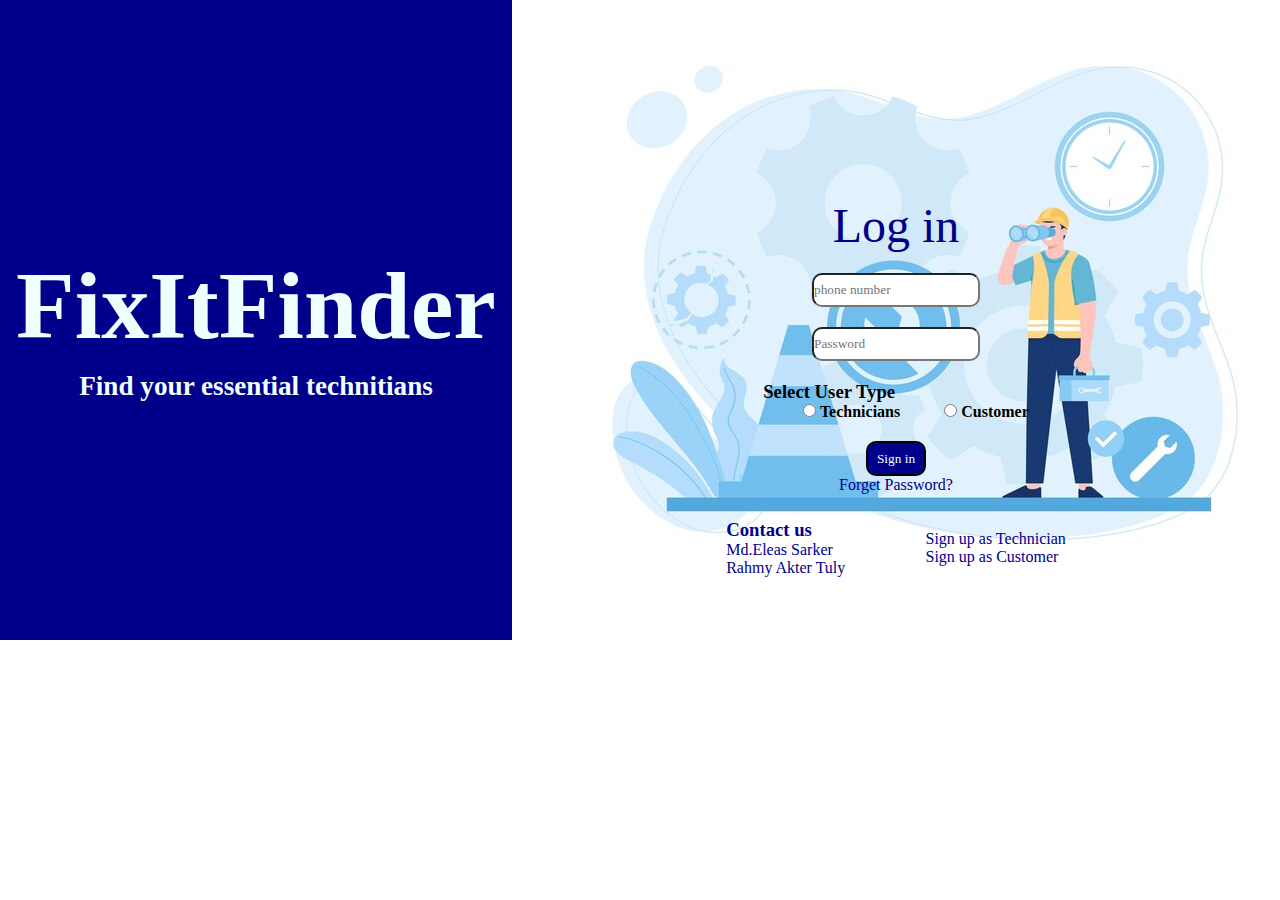
<file: index.html>
<!DOCTYPE html>
<html lang="en">
<head>
    <meta charset="UTF-8">
    <meta name="viewport" content="width=device-width, initial-scale=1.0">
    <link rel="stylesheet" href="frontpage.css">
    <title>Document</title>
</head>
<body>
    <div class="frontpage">
        <div class="titlesection">
           <div class="title">
            FixItFinder
           </div>
           <div class="titlemsg">
            Find your essential technitians
           </div>
        </div>
        <div class="loginsection">
            <div class="logintext">
                Log in
            </div>
            <div class="inputbox">
                <input type="text" class="input-field" placeholder="phone number" autocomplete="off" required>
            </div>
            <div class="inputbox">
                <input type="password" class="input-field" placeholder="Password" autocomplete="off" required>
            </div>
            <div class="usertype">
                <h3>Select User Type</h3>
                <input type="radio" name="type" id="rad1" value="Technician">
                Technicians
                <input type="radio" name="type" id="rad2" value="Customer">
                Customer
            </div>
            <div class="loginbtn">
                <button type="button" class="btn1">Sign in</button>
            </div>
            <div class="forgetpass">
                <a href="#">Forget Password?</a></div>
            <div class="contactsignup">
                <div class="contact">
                    <h3>Contact us</h3>
                    <ul><a href="mailto:eleassarkerre@gmail.com">Md.Eleas Sarker</a></ul>
                    <ul><a href="mailto:tulyrahmy@gmail.com">Rahmy Akter Tuly</a></ul>
                </div>
                <div class="signup">
                   <ul><a href="SignUpasTechnicians.html">Sign up as Technician</a></ul>
                   <ul><a href="SignupasCustomer.html">Sign up as Customer</a></ul>
                </div>
            </div>
        </div>
    </div>
</body>
</html>
</file>
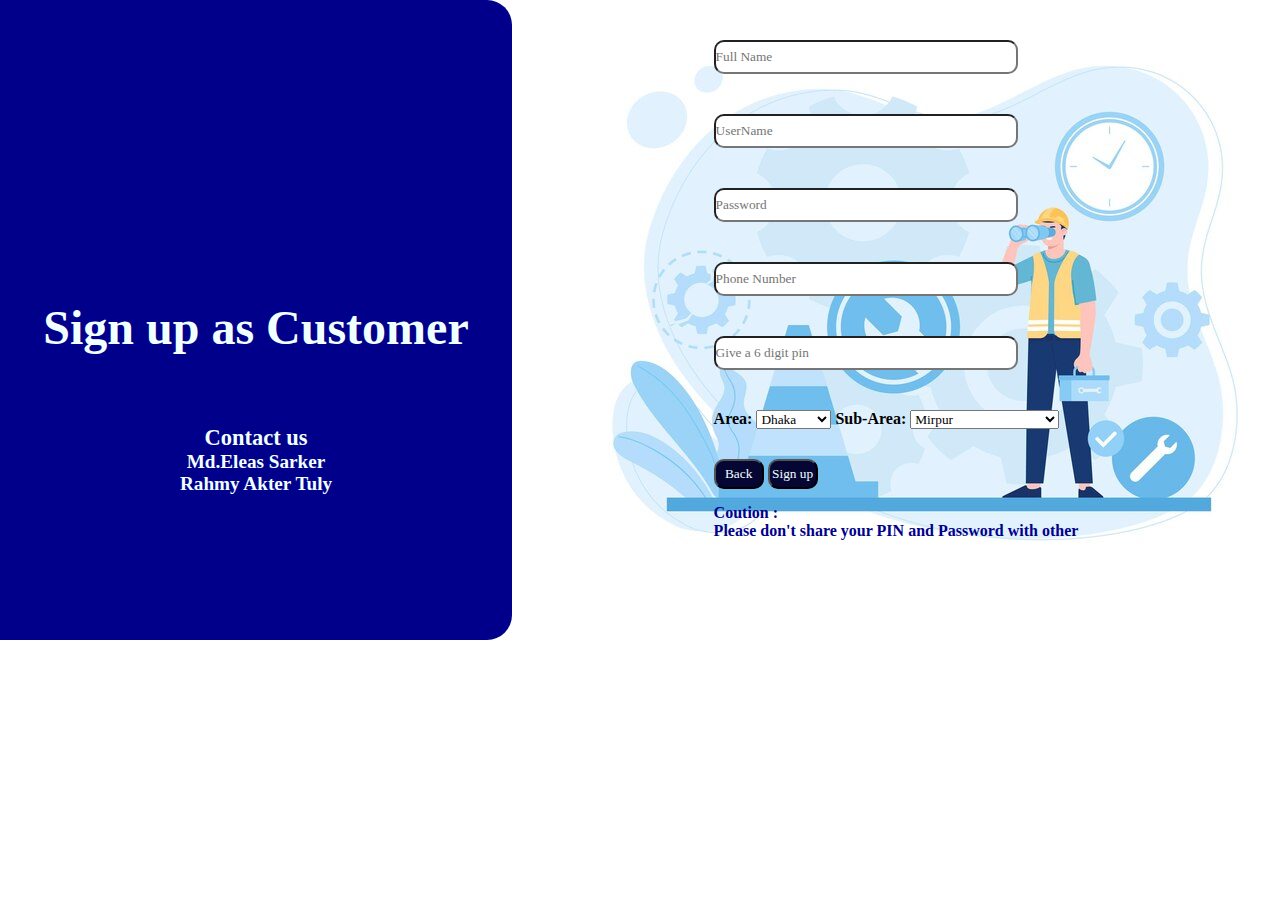
<file: SignupasCustomer.html>
<!DOCTYPE html>
<html lang="en">
<head>
    <meta charset="UTF-8">
    <meta name="viewport" content="width=device-width, initial-scale=1.0">
    <title>Document</title>
    <link rel="stylesheet" href="SignUpasTechnicians.css">
    <link rel="stylesheet" href="https://cdnjs.cloudflare.com/ajax/libs/font-awesome/6.5.1/css/all.min.css" integrity="sha512-DTOQO9RWCH3ppGqcWaEA1BIZOC6xxalwEsw9c2QQeAIftl+Vegovlnee1c9QX4TctnWMn13TZye+giMm8e2LwA==" crossorigin="anonymous" referrerpolicy="no-referrer" />
</head>
<body>
    <div class="signupcustomerform">
         <div class="signupcustomertext">
            Sign up as Customer
            <div class="contact">
                <h3>Contact us<i class="fa-solid fa-envelope"></i></h3>
                <ul><a href="mailto:eleassarkerre@gmail.com">Md.Eleas Sarker</a></ul>
                <ul><a href="mailto:tulyrahmy@gmail.com">Rahmy Akter Tuly</a></ul>
            </div>
         </div>
         <div class="custoersignupform">
            <div class="signuppbox">
                <div class="infobox" id="fullname">
                    <input type="text" class="info-field" placeholder="Full Name" required>
                </div>
                <div class="infobox" id="username">
                    <input type="text" class="info-field" placeholder="UserName" required>
                </div>
                <div class="infobox" id="password">
                    <input type="password" class="info-field" placeholder="Password" required>
                </div>
                <div class="infobox" id="phonenumber">
                    <input type="text" class="info-field" placeholder="Phone Number" required>
                </div>
                <div class="infobox" id="pin">
                    <input type="text" class="info-field" placeholder="Give a 6 digit pin" required>
                </div>
                <div class="selctareasubarea">
                    Area:
                    <select id="mainArea">
                        <option value="Dhaka">Dhaka</option>
                        <option value="Narsingdi">Narsingdi</option>
                        <option value="Gazipur">Gazipur</option>
                    </select>
                    Sub-Area:
                    <select id="subArea">
                    </select>
                </div>
                <div class="buttons" id="customer">
                    <button type="button" id="back" onclick="goToPage()">Back</button>
                    <button type="button" id="signup">Sign up</button>
                </div>
                <div class="coutionmsg">
                   
                    <h4>Coution  <i class="fa-solid fa-triangle-exclamation"></i>:</h4>
                    Please don't share your PIN and Password with other
                </div>
            </div>
         </div>
    </div>
    <script src="SignUpasTechnicians.js"></script>
</body>
</html>
</file>
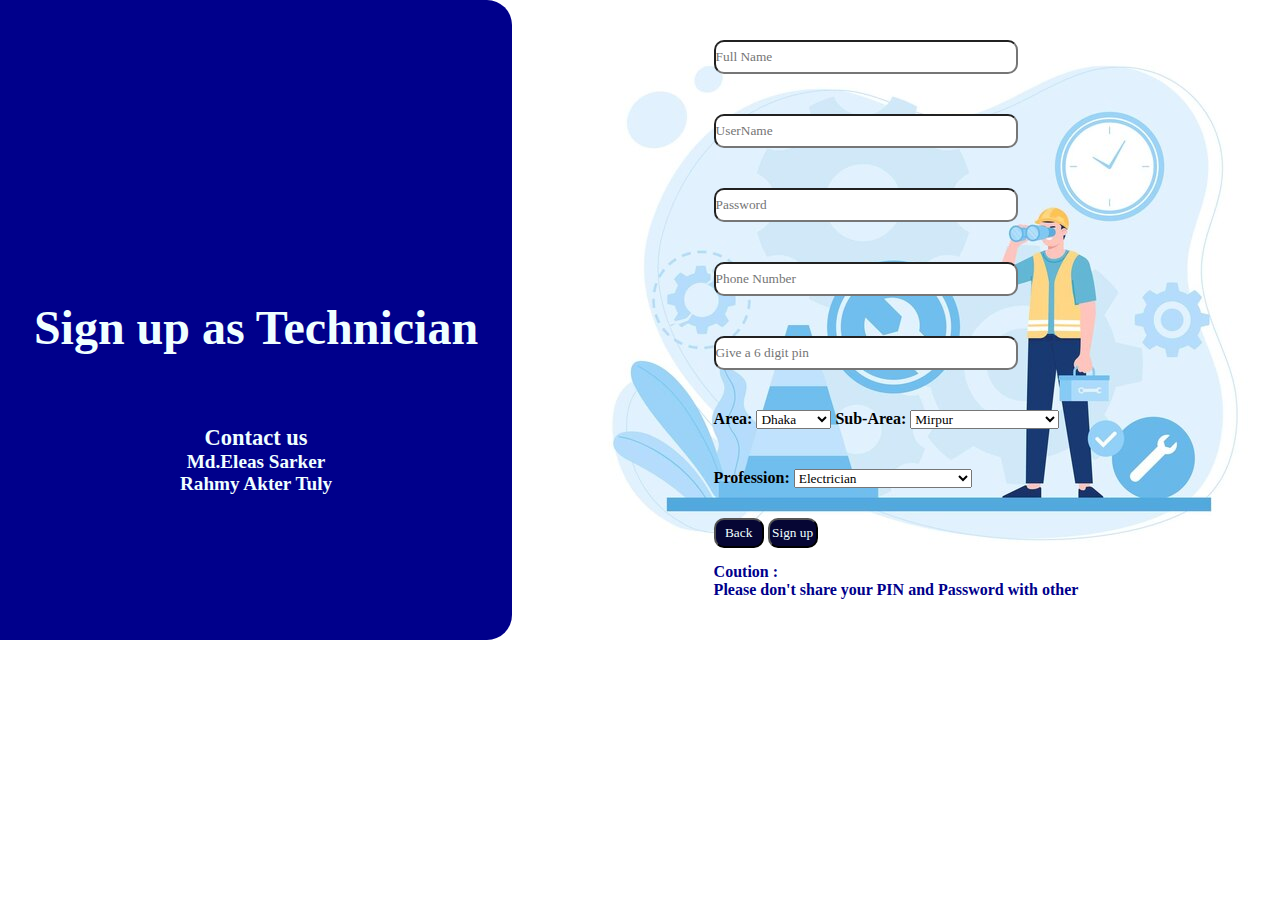
<file: SignUpasTechnicians.html>
<!DOCTYPE html>
<html lang="en">
<head>
    <meta charset="UTF-8">
    <meta name="viewport" content="width=device-width, initial-scale=1.0">
    <title>Document</title>
    <link rel="stylesheet" href="SignUpasTechnicians.css">
    <link rel="stylesheet" href="https://cdnjs.cloudflare.com/ajax/libs/font-awesome/6.5.1/css/all.min.css" integrity="sha512-DTOQO9RWCH3ppGqcWaEA1BIZOC6xxalwEsw9c2QQeAIftl+Vegovlnee1c9QX4TctnWMn13TZye+giMm8e2LwA==" crossorigin="anonymous" referrerpolicy="no-referrer" />
</head>
<body>
    <div class="signupcustomerform">
         <div class="signupcustomertext">
            Sign up as Technician
            <div class="contact">
                <h3>Contact us<i class="fa-solid fa-envelope"></i></h3>
                <ul><a href="mailto:eleassarkerre@gmail.com">Md.Eleas Sarker</a></ul>
                <ul><a href="mailto:tulyrahmy@gmail.com">Rahmy Akter Tuly</a></ul>
            </div>
         </div>
         <div class="custoersignupform">
            <div class="signuppbox">
                <div class="infobox" id="fullname">
                    <input type="text" class="info-field" placeholder="Full Name" required>
                </div>
                <div class="infobox" id="username">
                    <input type="text" class="info-field" placeholder="UserName" required>
                </div>
                <div class="infobox" id="password">
                    <input type="password" class="info-field" placeholder="Password" required>
                </div>
                <div class="infobox" id="phonenumber">
                    <input type="text" class="info-field" placeholder="Phone Number" required>
                </div>
                <div class="infobox" id="pin">
                    <input type="text" class="info-field" placeholder="Give a 6 digit pin" required>
                </div>
                <div class="selctareasubarea">
                    Area:
                    <select id="mainArea">
                        <option value="Dhaka">Dhaka</option>
                        <option value="Narsingdi">Narsingdi</option>
                        <option value="Gazipur">Gazipur</option>
                    </select>
                    Sub-Area:
                    <select id="subArea">
                    </select>
                </div>
                <div class="experties">
                    Profession:
                    <select id="Profession">
                        <option value="Electritian">Electrician</option>
                        <option value="Plumber">Plumber</option>
                        <option value="Appliance Repair Technician">Appliance Repair Technician</option>
                        <option value="Locksmith">Locksmith</option>
                        <option value="Carpainter">Carpainter</option>
                        <option value="Roofing Contructor">Roofing Contructor</option>
                        <option value="Broadband Service Provider">Broadband Service Provider</option>
                        <option value="Interior Designer">Interior Designer</option>
                        <option value="General Handyman">General Handyman</option>
                        <option value="HAVC">HAVC</option>
                    </select>
                </div>
                <div class="buttons" id="technician">
                    <button type="button" id="back" onclick="goToPage()">Back</button>
                    <button type="button" id="signup"  >Sign up</button>
                </div>
                <div class="coutionmsg">
                   
                    <h4>Coution  <i class="fa-solid fa-triangle-exclamation"></i>:</h4>
                    Please don't share your PIN and Password with other
                </div>
            </div>
         </div>
    </div>
    <script src="SignUpasTechnicians.js"></script>
</body>
</html>
</file>
<file: frontpage.css>
*{
    margin: 0;
    padding: 0;
    font-family: 'Times New Roman', Times, serif;
}
.frontpage{
    display:flex;
    height:640px;
}
.titlesection{
    display:list-item;
    width:40%;
    text-align: center;
    background-color: darkblue;
}
.title{
    font-size: 6rem;
    font-weight:700;
    color:azure;
    margin-top: 250px;
}
.titlemsg{
    font-size: 1.7rem;
    font-weight:700;
    color:azure;
    margin-top: 10px; 
}
.loginsection{
    background-image: url("online-service-concept-serviceman-repairman-technician-concept-flat-illustration_720185-2803.jpg");
    object-fit: cover;
    background-repeat: no-repeat;
    height:775px;
    width:60%;
}
.loginsection{
    display:flex;
    flex-direction: column;
    justify-content: center;
    align-items: center;
}
.logintext{
    font-size: 3rem;
    color:darkblue;
    font-weight: 400;
    text-align: center;
}
input[type=radio]{
    transform: scale(1);
    margin-left: 2.5rem;
}
.input-field{
    margin-top: 20px;
    height:30px;
    border-radius:10px;
}
.usertype{
    margin-top: 20px;
    color: black;
    font-weight: 700;
}
.loginbtn{
    margin-top: 20px;
    display: inline-block;
}
.btn1{
    background-color: darkblue;
    color:azure;
    border-radius: 10px;
    border:2px solid black;
    height:35px;
    width:60px
}
.contactsignup{
    display: flex;
    justify-content: space-evenly;
    align-items: center;
    color: darkblue;
    width:500px;
    margin-top:25px;
}
a{
    text-decoration: none;
    color: darkblue;
}
@media(max-width:650px) and (min-width:400px){
    *{
        margin: 0;
        padding: 0;
        font-family: 'Times New Roman', Times, serif;
    }
    .frontpage{
        display:flex;
        height:640px;
    }
    .titlesection{
        display:list-item;
        width:40%;
        text-align: center;
        background-color: darkblue;
    }
    .title{
        font-size: 2rem;
        font-weight:700;
        color:azure;
        margin-top: 250px;
    }
    .titlemsg{
        font-size: 0.7rem;
        font-weight:700;
        color:azure;
        margin-top: 10px; 
    }
    .loginsection{
        background-image: url("online-service-concept-serviceman-repairman-technician-concept-flat-illustration_720185-2803.jpg");
        object-fit: cover;
        background-repeat: no-repeat;
        height:775px;
        width:60%;
    }
    .loginsection{
        display:flex;
        flex-direction: column;
        justify-content: center;
        align-items: center;
    }
    .logintext{
        font-size: 1.5rem;
        color:darkblue;
        font-weight: 400;
        text-align: center;
    }
    input[type=radio]{
        transform: scale(1);
        margin-left: 1.5rem;
    }
    .input-field{
        margin-top: 20px;
        height:30px;
        border-radius:10px;
    }
    .usertype{
        margin-top: 20px;
        color: black;
        font-weight: 700;
    }
    .loginbtn{
        margin-top: 20px;
        display: inline-block;
    }
    .btn1{
        background-color: darkblue;
        color:azure;
        border-radius: 10px;
        border:2px solid black;
        height:35px;
        width:60px
    }
    .contactsignup{
        display: flex;
        justify-content: space-evenly;
        align-items: center;
        color: darkblue;
        width:250px;
        margin-top:25px;
    }
    a{
        text-decoration: none;
        color: darkblue;
        font-size: smaller;
    }
}
</file>
<file: SignUpasTechnicians.css>
*{
    margin: 0px;
    padding: 0px;
    font-family: 'Times New Roman', Times, serif;
}
.signupcustomerform{
    display:flex;
    height:640px;
}
.signupcustomertext{
    display:list-item;
    width:40%;
    text-align: center;
    background-color: darkblue;
    border-top-right-radius: 25px;
    border-bottom-right-radius: 25px;
    color:azure;
    font-size: 3rem;
    text-align: center;
    font-weight: 700;
    padding-top: 300px;
}
.custoersignupform{
    background-image: url("online-service-concept-serviceman-repairman-technician-concept-flat-illustration_720185-2803.jpg");
    object-fit: cover;
    background-repeat: no-repeat;
    height:775px;
    width:60%;
}
.custoersignupform{
    display:flex;
    justify-content: center;
}
.info-field{
    margin-top: 40px;
    height:30px;
    border-radius:10px;
    width:300px;
}
.selctareasubarea{
    margin-top: 40px;
    font-weight: 900;
}
.experties{
    margin-top: 40px;
    font-weight: 900;
}
button{
    background-color: rgb(6, 6, 52);
    color:azure;
    font-weight: 500;
    width:50px;
    height:30px;
    border-radius: 10px;
    margin-top: 30px;
}
.coutionmsg{
    margin-top: 15px;
    font-weight: 700;
    color:darkblue;
}
.contact{
    margin-top: 70px;
    color: azure;
    font-weight: 700;
    font-size: 1.2rem;
}
.contact a{
    color: azure;
    text-decoration: none;
}
@media(max-width:650px) and (min-width:200px){
    .signupcustomerform{
        display:flex;
        height:640px;
    }
    .signupcustomertext{
        display:list-item;
        width:40%;
        text-align: center;
        background-color: darkblue;
        border-top-right-radius: 25px;
        border-bottom-right-radius: 25px;
        color:azure;
        font-size: 1.2rem;
        text-align: center;
        font-weight: 700;
        padding-top: 300px;
    }
    .custoersignupform{
        background-image: url("online-service-concept-serviceman-repairman-technician-concept-flat-illustration_720185-2803.jpg");
        object-fit: cover;
        background-repeat: no-repeat;
        height:775px;
        width:60%;
    }
    .custoersignupform{
        display:flex;
        justify-content: center;
    }
    .info-field{
        margin-top: 20px;
        height:30px;
        border-radius:10px;
        width:50px;
    }
    .selctareasubarea{
        margin-top: 20px;
        font-weight: 900;
    }
    .experties{
        margin-top: 20px;
        font-weight: 900;
    }
    button{
        background-color: rgb(6, 6, 52);
        color:azure;
        font-weight: 500;
        width:50px;
        height:30px;
        border-radius: 10px;
        margin-top: 15px;
    }
    .coutionmsg{
        margin-top: 10px;
        font-weight: 700;
        color:darkblue;
    }
    .contact{
        margin-top: 70px;
        color: azure;
        font-weight: 700;
        font-size: 0.7rem;
    }
    .contact a{
        color: azure;
        text-decoration: none;
    }
}
</file>
